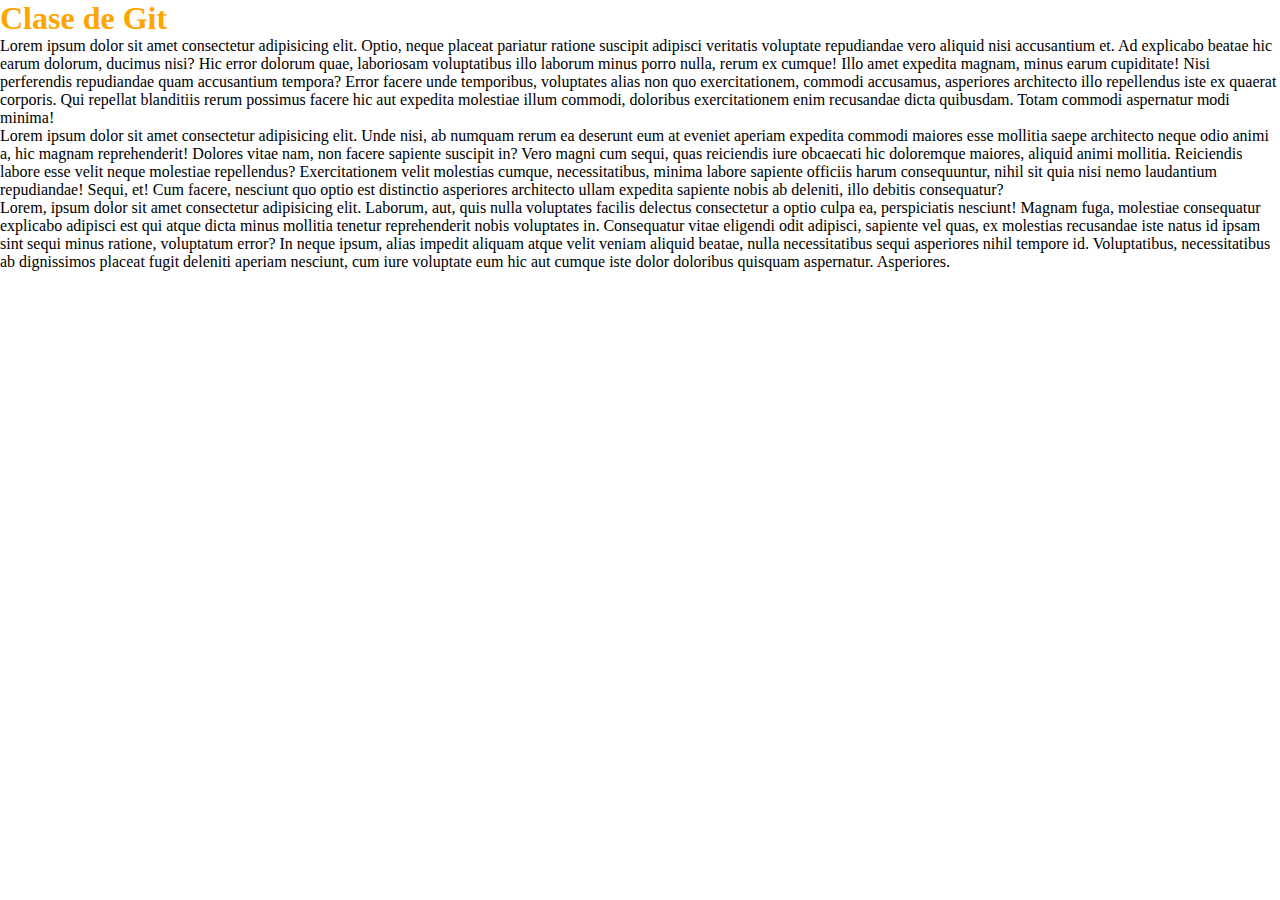
<file: index.html>
<!DOCTYPE html>
<html lang="en">
<head>
    <meta charset="UTF-8">
    <meta http-equiv="X-UA-Compatible" content="IE=edge">
    <meta name="viewport" content="width=device-width, initial-scale=1.0">
    <link rel="stylesheet" href="./css/style.css">
    <title>Document</title>
</head>
<body>
    <header>
        <h1>Clase de Git</h1>
    </header>
    <main>
        Lorem ipsum dolor sit amet consectetur adipisicing elit. Optio, neque placeat pariatur ratione suscipit adipisci veritatis voluptate repudiandae vero aliquid nisi accusantium et. Ad explicabo beatae hic earum dolorum, ducimus nisi? Hic error dolorum quae, laboriosam voluptatibus illo laborum minus porro nulla, rerum ex cumque! Illo amet expedita magnam, minus earum cupiditate! Nisi perferendis repudiandae quam accusantium tempora? Error facere unde temporibus, voluptates alias non quo exercitationem, commodi accusamus, asperiores architecto illo repellendus iste ex quaerat corporis. Qui repellat blanditiis rerum possimus facere hic aut expedita molestiae illum commodi, doloribus exercitationem enim recusandae dicta quibusdam. Totam commodi aspernatur modi minima!
    </main>
    <footer>
        Lorem ipsum dolor sit amet consectetur adipisicing elit. Unde nisi, ab numquam rerum ea deserunt eum at eveniet aperiam expedita commodi maiores esse mollitia saepe architecto neque odio animi a, hic magnam reprehenderit! Dolores vitae nam, non facere sapiente suscipit in? Vero magni cum sequi, quas reiciendis iure obcaecati hic doloremque maiores, aliquid animi mollitia. Reiciendis labore esse velit neque molestiae repellendus? Exercitationem velit molestias cumque, necessitatibus, minima labore sapiente officiis harum consequuntur, nihil sit quia nisi nemo laudantium repudiandae! Sequi, et! Cum facere, nesciunt quo optio est distinctio asperiores architecto ullam expedita sapiente nobis ab deleniti, illo debitis consequatur?
    </footer>
    <p>Lorem, ipsum dolor sit amet consectetur adipisicing elit. Laborum, aut, quis nulla voluptates facilis delectus consectetur a optio culpa ea, perspiciatis nesciunt! Magnam fuga, molestiae consequatur explicabo adipisci est qui atque dicta minus mollitia tenetur reprehenderit nobis voluptates in. Consequatur vitae eligendi odit adipisci, sapiente vel quas, ex molestias recusandae iste natus id ipsam sint sequi minus ratione, voluptatum error? In neque ipsum, alias impedit aliquam atque velit veniam aliquid beatae, nulla necessitatibus sequi asperiores nihil tempore id. Voluptatibus, necessitatibus ab dignissimos placeat fugit deleniti aperiam nesciunt, cum iure voluptate eum hic aut cumque iste dolor doloribus quisquam aspernatur. Asperiores.</p>
</body>
</html>
</file>
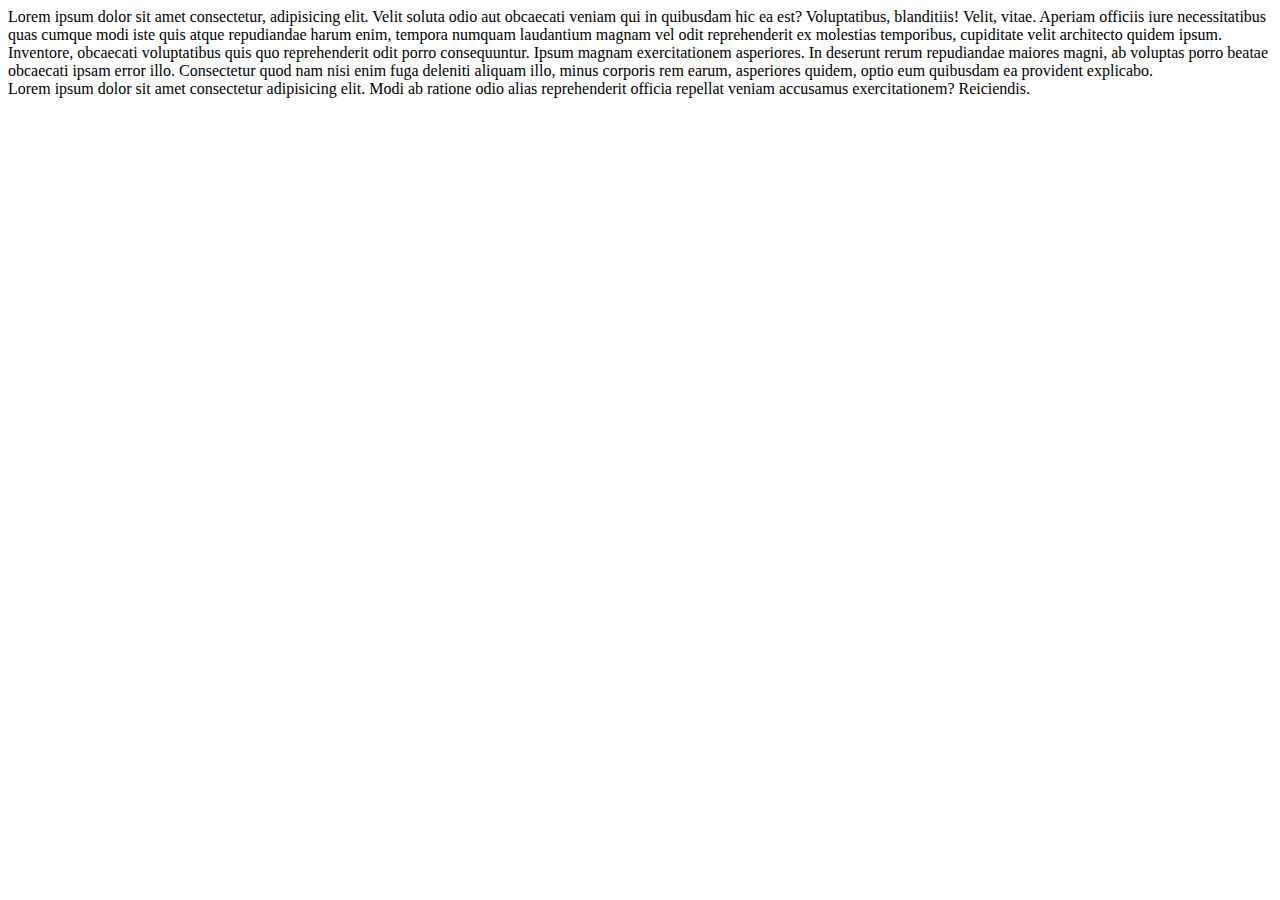
<file: about.html>
<!DOCTYPE html>
<html lang="en">
<head>
    <meta charset="UTF-8">
    <meta http-equiv="X-UA-Compatible" content="IE=edge">
    <meta name="viewport" content="width=device-width, initial-scale=1.0">
    <title>Document</title>
</head>
<body>
    <main>
        Lorem ipsum dolor sit amet consectetur, adipisicing elit. Velit soluta odio aut obcaecati veniam qui in quibusdam hic ea est? Voluptatibus, blanditiis! Velit, vitae. Aperiam officiis iure necessitatibus quas cumque modi iste quis atque repudiandae harum enim, tempora numquam laudantium magnam vel odit reprehenderit ex molestias temporibus, cupiditate velit architecto quidem ipsum. Inventore, obcaecati voluptatibus quis quo reprehenderit odit porro consequuntur. Ipsum magnam exercitationem asperiores. In deserunt rerum repudiandae maiores magni, ab voluptas porro beatae obcaecati ipsam error illo. Consectetur quod nam nisi enim fuga deleniti aliquam illo, minus corporis rem earum, asperiores quidem, optio eum quibusdam ea provident explicabo.
    </main>
    <footer>
        Lorem ipsum dolor sit amet consectetur adipisicing elit. Modi ab ratione odio alias reprehenderit officia repellat veniam accusamus exercitationem? Reiciendis.
    </footer>
</body>
</html>
</file>
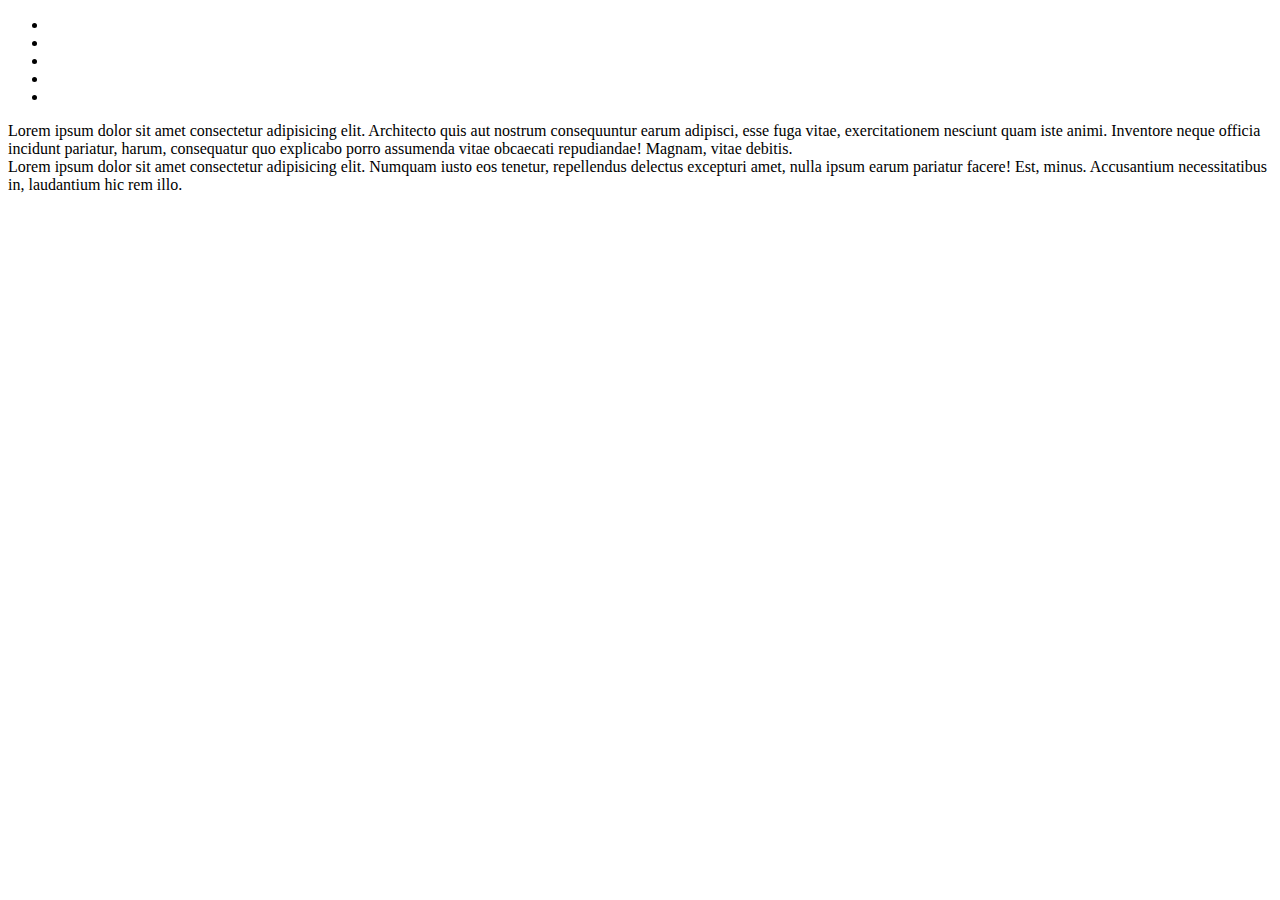
<file: contacto.html>
<!DOCTYPE html>
<html lang="en">
<head>
    <meta charset="UTF-8">
    <meta http-equiv="X-UA-Compatible" content="IE=edge">
    <meta name="viewport" content="width=device-width, initial-scale=1.0">
    <title>Document</title>
</head>
<body>
    <nav>
        <ul>
            <li></li>
            <li></li>
            <li></li>
            <li></li>
            <li></li>
        </ul>
    </nav>
    <main>
        Lorem ipsum dolor sit amet consectetur adipisicing elit. Architecto quis aut nostrum consequuntur earum adipisci, esse fuga vitae, exercitationem nesciunt quam iste animi. Inventore neque officia incidunt pariatur, harum, consequatur quo explicabo porro assumenda vitae obcaecati repudiandae! Magnam, vitae debitis.
    </main>
    <footer>
        Lorem ipsum dolor sit amet consectetur adipisicing elit. Numquam iusto eos tenetur, repellendus delectus excepturi amet, nulla ipsum earum pariatur facere! Est, minus. Accusantium necessitatibus in, laudantium hic rem illo.
    </footer>
</body>
</html>
</file>
<file: css/style.css>
*{
    margin: 0;
    padding: 0;
}
h1{
    color: orange;
}
</file>
